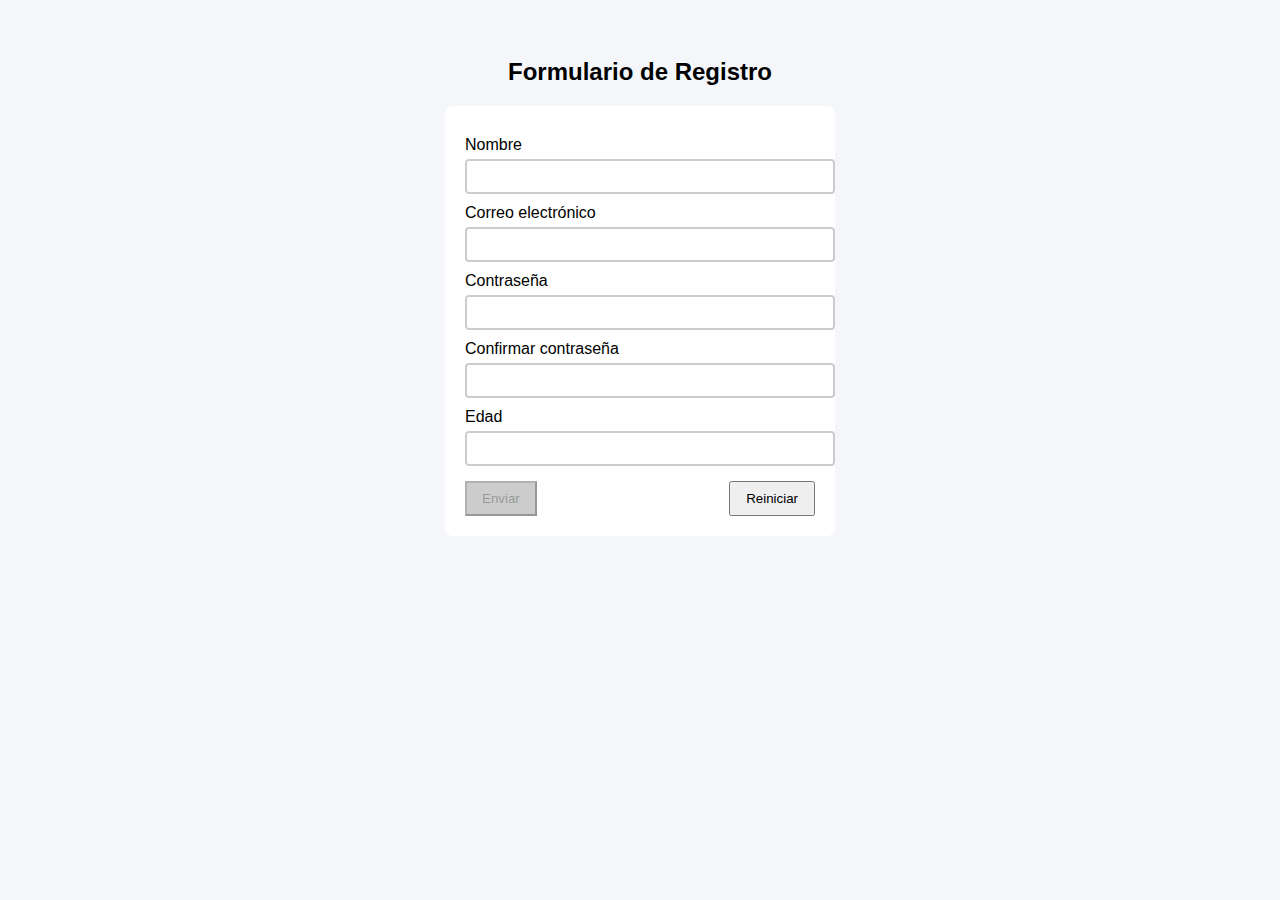
<file: Semana 6/index.html>
<!DOCTYPE html>
<html lang="es">
<head>
    <meta charset="UTF-8">
    <title>Formulario con Validación en JavaScript</title>
    <link rel="stylesheet" href="styles.css">
</head>
<body>

    <h2>Formulario de Registro</h2>

    <form id="formulario">

        <label>Nombre</label>
        <input type="text" id="nombre">
        <small class="error" id="errorNombre"></small>

        <label>Correo electrónico</label>
        <input type="email" id="email">
        <small class="error" id="errorEmail"></small>

        <label>Contraseña</label>
        <input type="password" id="password">
        <small class="error" id="errorPassword"></small>

        <label>Confirmar contraseña</label>
        <input type="password" id="confirmPassword">
        <small class="error" id="errorConfirmPassword"></small>

        <label>Edad</label>
        <input type="number" id="edad">
        <small class="error" id="errorEdad"></small>

        <div class="botones">
            <button type="submit" id="btnEnviar" disabled>Enviar</button>
            <button type="reset">Reiniciar</button>
        </div>

    </form>

    <script src="script.js"></script>
</body>
</html>
</file>
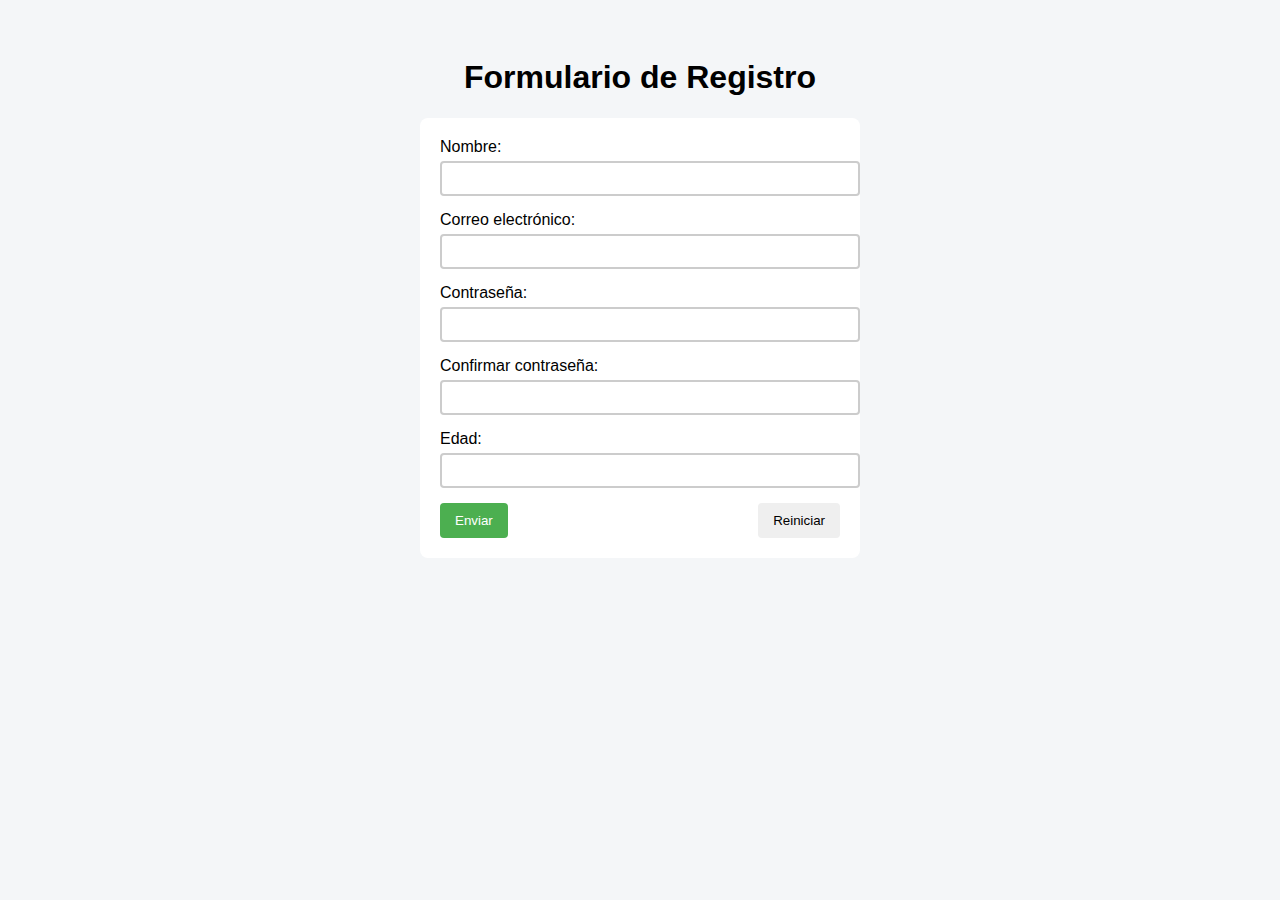
<file: semana6-formulario-js/index.html>
<!DOCTYPE html>
<html lang="es">
<head>
    <meta charset="UTF-8">
    <title>Formulario con Validación en JavaScript</title>
    <link rel="stylesheet" href="styles.css">
</head>
<body>

    <h1>Formulario de Registro</h1>

    <form id="formulario">

        <label>
            Nombre:
            <input type="text" id="nombre">
            <small class="error" id="errorNombre"></small>
        </label>

        <label>
            Correo electrónico:
            <input type="email" id="correo">
            <small class="error" id="errorCorreo"></small>
        </label>

        <label>
            Contraseña:
            <input type="password" id="password">
            <small class="error" id="errorPassword"></small>
        </label>

        <label>
            Confirmar contraseña:
            <input type="password" id="confirmPassword">
            <small class="error" id="errorConfirmPassword"></small>
        </label>

        <label>
            Edad:
            <input type="number" id="edad">
            <small class="error" id="errorEdad"></small>
        </label>

        <div class="botones">
            <button type="submit" id="btnEnviar" disabled>Enviar</button>
            <button type="reset">Reiniciar</button>
        </div>

    </form>

    <script src="script.js"></script>
</body>
</html>
</file>
<file: Semana 6/styles.css>
body {
    font-family: Arial, sans-serif;
    background-color: #f4f6f9;
    padding: 30px;
}

h2 {
    text-align: center;
}

form {
    width: 350px;
    margin: auto;
    background: white;
    padding: 20px;
    border-radius: 8px;
}

label {
    display: block;
    margin-top: 10px;
}

input {
    width: 100%;
    padding: 8px;
    margin-top: 5px;
    border: 2px solid #ccc;
    border-radius: 4px;
}

input.valido {
    border-color: green;
}

input.invalido {
    border-color: red;
}

.error {
    color: red;
    font-size: 12px;
}

.botones {
    margin-top: 15px;
    display: flex;
    justify-content: space-between;
}

button {
    padding: 8px 15px;
    cursor: pointer;
}

button:disabled {
    background-color: #ccc;
    cursor: not-allowed;
}
</file>
<file: semana6-formulario-js/styles.css>
body {
    font-family: Arial, sans-serif;
    background-color: #f4f6f8;
    padding: 30px;
}

h1 {
    text-align: center;
}

form {
    max-width: 400px;
    margin: auto;
    background: #fff;
    padding: 20px;
    border-radius: 8px;
}

label {
    display: block;
    margin-bottom: 15px;
}

input {
    width: 100%;
    padding: 8px;
    margin-top: 5px;
    border: 2px solid #ccc;
    border-radius: 4px;
}

input.valido {
    border-color: green;
}

input.invalido {
    border-color: red;
}

.error {
    color: red;
    font-size: 12px;
}

.botones {
    display: flex;
    justify-content: space-between;
}

button {
    padding: 10px 15px;
    border: none;
    border-radius: 4px;
    cursor: pointer;
}

button:disabled {
    background-color: #ccc;
    cursor: not-allowed;
}

#btnEnviar {
    background-color: #4CAF50;
    color: white;
}
</file>
